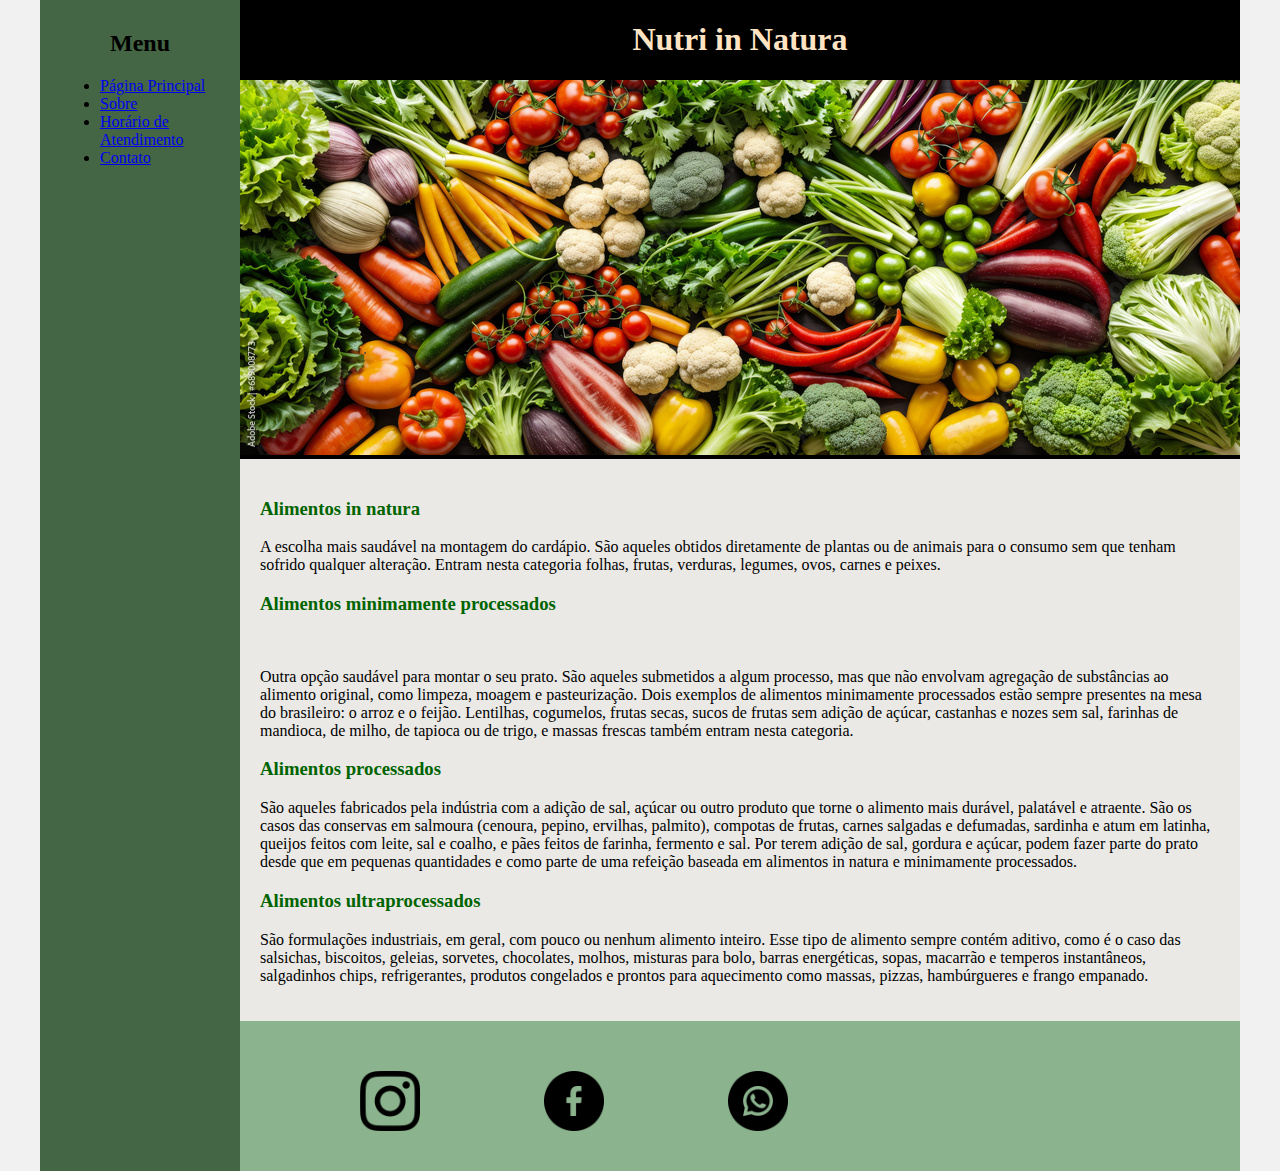
<file: index.html>
<!DOCTYPE html>
<html lang="en">
<head>
    <meta charset="UTF-8">
    <meta http-equiv="X-UA-Compatible" content="IE=edge">
    <meta name="viewport" content="width=device-width, initial-scale=1.0">
    <title>Página  Principal</title>
    <link rel="stylesheet" href="style.css">
</head>
<body>
    <div class="wrapper">
        <div class="menu">
            <!-- Aqui vai o seu menu -->
            <h2>Menu</h2>
            <ul>
                <li><a href="#inicio">Página Principal</a></li>
                <li><a href="sobre.html">Sobre</a></li>
                <li><a href="horario.html">Horário de Atendimento</a></li>
                <li><a href="contato.html">Contato</a></li>
            </ul>
        </div>

        <div class="main">
            <div class="header">
            
                <!-- Aqui vai o seu header -->
                <h1>Nutri in Natura</h1>
                <img title="Imagem de vários alimentos" src="midias/img_01.jpeg" alt="vários alimentos">
            </div>
    
            <div class="content">
                
                <!-- Aqui vai o seu conteúdo -->
                <h3 id="inicio">Alimentos in natura</h3>
                <p> A escolha mais saudável na montagem do cardápio. 
                     São aqueles obtidos diretamente de plantas ou de animais para o consumo sem que tenham sofrido qualquer alteração.  Entram nesta categoria folhas, frutas, verduras, legumes, ovos, carnes e peixes.</p>

                <h3>Alimentos minimamente processados</h3>
​
                <p>Outra opção saudável para montar o seu prato. São aqueles submetidos a algum processo, mas que não envolvam agregação de substâncias ao alimento original, como limpeza, moagem e pasteurização.
                 Dois exemplos de alimentos minimamente processados estão sempre presentes na mesa do brasileiro: o arroz e o feijão. Lentilhas, cogumelos, frutas secas, sucos de frutas sem adição de açúcar, 
                 castanhas e nozes sem sal, farinhas de mandioca, de milho, de tapioca ou de trigo, e massas frescas também entram nesta categoria.</p>

                <h3>Alimentos processados</h3>

                <p>São aqueles fabricados pela indústria com a adição de sal, açúcar ou outro produto que torne o alimento mais durável, palatável e atraente.
                 São os casos das conservas em salmoura (cenoura, pepino, ervilhas, palmito), compotas de frutas, carnes salgadas e defumadas, sardinha e atum em latinha,
                 queijos feitos com leite, sal e coalho, e pães feitos de farinha, fermento e sal.
                  Por terem adição de sal, gordura e açúcar, podem fazer parte do prato desde que em pequenas quantidades e como parte de uma refeição baseada em alimentos in natura e minimamente processados.</p>

                <h3>Alimentos ultraprocessados</h3>

                 <p>São formulações industriais, em geral, com pouco ou nenhum alimento inteiro. 
                    Esse tipo de alimento sempre contém aditivo, como é o caso das salsichas, biscoitos, geleias, sorvetes, chocolates, molhos, misturas para bolo, barras energéticas, sopas,
                     macarrão e temperos instantâneos, salgadinhos chips, refrigerantes, produtos congelados e prontos para aquecimento como massas, pizzas, hambúrgueres e frango empanado.</p>


            </div>
    
            <div class="footer">
                
                <!-- Aqui vai o seu rodapé -->
                <a href="https://www.instagram.com"> <img src="midias/instagram.png" alt="logo do instagram"></a>
                <a href="https://www.facebook.com"> <img src="midias/facebook.png" alt="logo do facebook"></a>
                <a href="https://www.whatsapp.com"> <img src="midias/whatsapp.png" alt="logo do whatsapp"></a>
                
                

            </div>
        </div>
    </div>
</body>
</html>
</file>
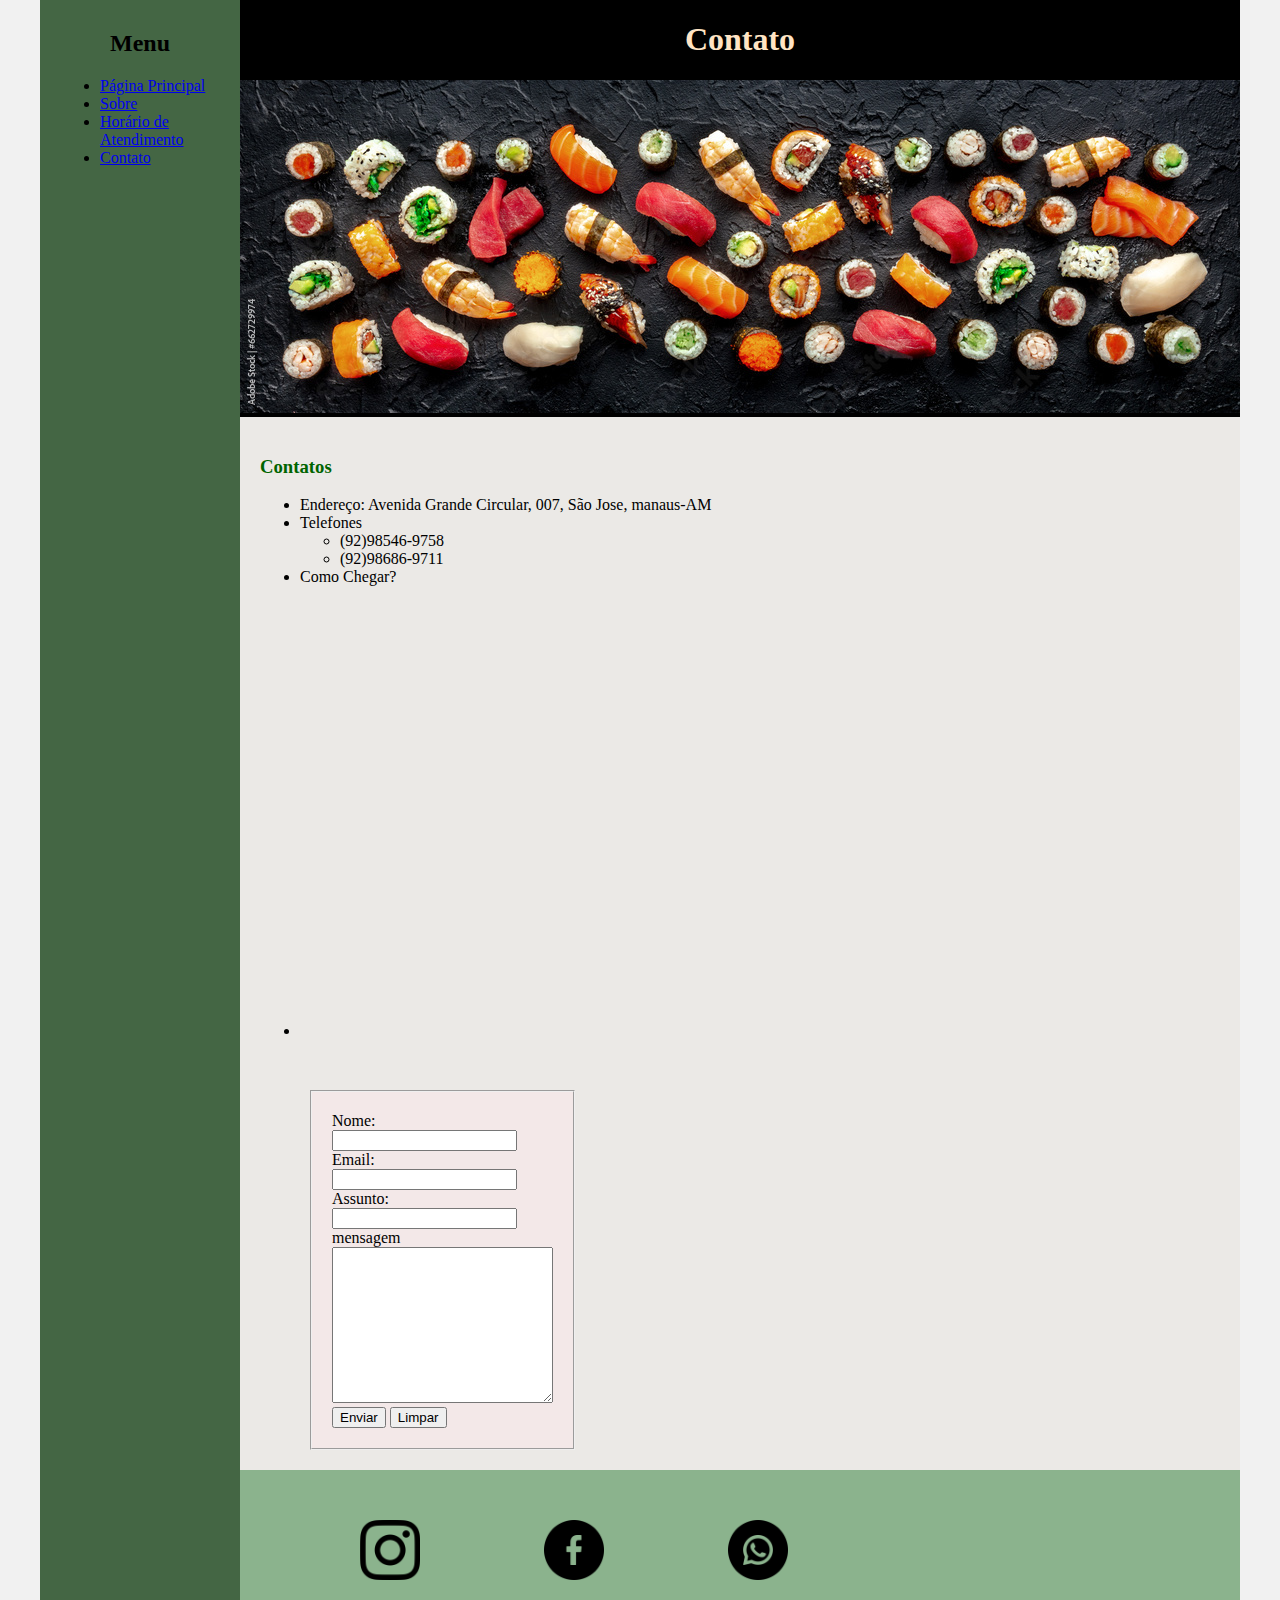
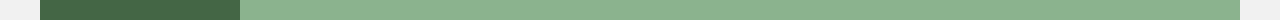
<file: contato.html>
<!DOCTYPE html>
<html lang="en">
<head>
    <meta charset="UTF-8">
    <meta http-equiv="X-UA-Compatible" content="IE=edge">
    <meta name="viewport" content="width=device-width, initial-scale=1.0">
    <title>Contato</title>
    <link rel="stylesheet" href="style.css">
</head>
<body>
    <div class="wrapper">
        <div class="menu">
            <!-- Aqui vai o seu menu -->
            <h2>Menu</h2>
            <ul>
                <li><a href="#inicio">Página Principal</a></li>
                <li><a href="sobre.html">Sobre</a></li>
                <li><a href="horario.html">Horário de Atendimento</a></li>
                <li><a href="contato.html">Contato</a></li>
            </ul>
        </div>

        <div class="main">
            <div class="header">
            
                <!-- Aqui vai o seu header -->
                <h1>Contato</h1>
                <img title="Imagem de vários alimentos" src="midias/cabeçalho_img.jpeg" alt="vários alimentos">
            </div>
    
            <div class="content">
                
                <!-- Aqui vai o seu conteúdo -->
                <h3 id="inicio">Contatos</h3>
                <ul>
                    <li>Endereço: Avenida Grande Circular, 007, São Jose, manaus-AM</li>
                    <li>Telefones</li>
                    <ul>
                        <li>(92)98546-9758</li>
                        <li>(92)98686-9711</li>
                    </ul>
                    <li>Como Chegar? </li>
                    <li><iframe src="https://www.google.com/maps/embed?pb=!1m18!1m12!1m3!1d3984.117459678208!2d-59.95292159032613!3d-3.0632539968995998!2m3!1f0!2f0!3f0!3m2!1i1024!2i768!4f13.1!3m3!1m2!1s0x926c1b9c0e10cba5%3A0x336f7d487b36e244!2sShopping%20Grande%20Circular!5e0!3m2!1spt-BR!2sbr!4v1713588049311!5m2!1spt-BR!2sbr" width="600" height="450" style="border:0;" allowfullscreen="" loading="lazy" referrerpolicy="no-referrer-when-downgrade"></iframe></li>
                </ul>

                <form class="formu" name="signup" autocomplete="on" 
      onsubmit="alert('Enviei o formulário');" 
      target="_blank" method="post" 
      action="https://nutrinatura.com.br/signup">
      <fieldset class="formulario">
        Nome: <input type="text" name="name"/><br>
        Email: <input type="email" name="enail"/><br>
        Assunto: <input type="text" name="assunto"/><br>
        <label>mensagem</label>
        <textarea name="mensagem"  cols="25" rows="10"></textarea>
        
        <button type="submit">Enviar</button>
        <button type="reset">Limpar</button>
        </fieldset>
    </form>
                

            </div>
    
            <div class="footer">
                
                <!-- Aqui vai o seu rodapé -->
                <a href="https://www.instagram.com"> <img src="midias/instagram.png" alt="logo do instagram"></a>
                <a href="https://www.facebook.com"> <img src="midias/facebook.png" alt="logo do facebook"></a>
                <a href="https://www.whatsapp.com"> <img src="midias/whatsapp.png" alt="logo do whatsapp"></a>
                
                

            </div>
        </div>
    </div>
</body>
</html>
</file>
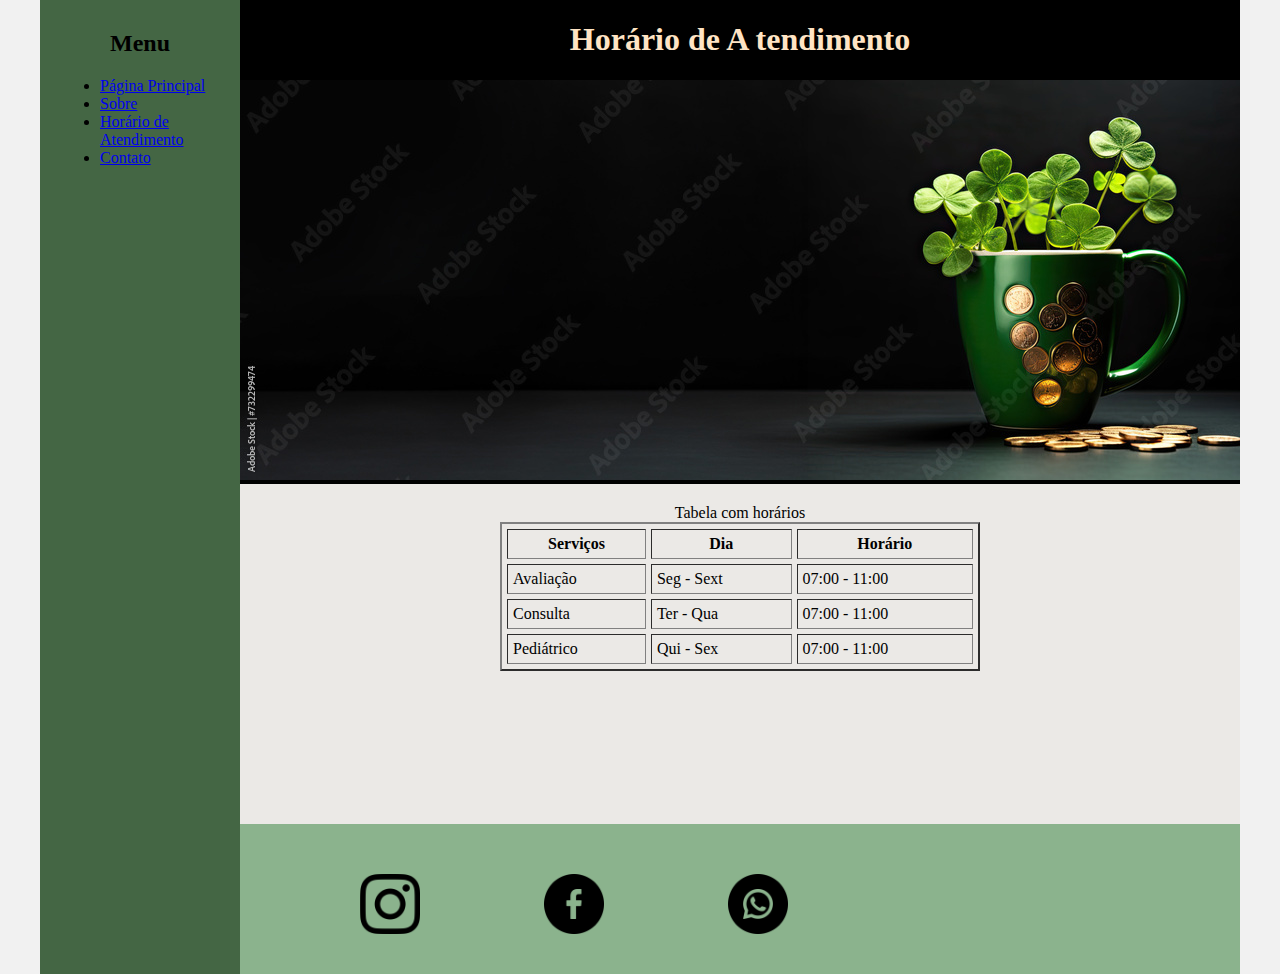
<file: horario.html>
<!DOCTYPE html>
<html lang="en">
<head>
    <meta charset="UTF-8">
    <meta http-equiv="X-UA-Compatible" content="IE=edge">
    <meta name="viewport" content="width=device-width, initial-scale=1.0">
    <title>Horário de Atendimento</title>
    <link rel="stylesheet" href="style.css">
</head>
<body>
    <div class="wrapper">
        <div class="menu">
            <!-- Aqui vai o seu menu -->
            <h2>Menu</h2>
            <ul>
                <li><a href="#inicio">Página Principal</a></li>
                <li><a href="sobre.html">Sobre</a></li>
                <li><a href="horario.html">Horário de Atendimento</a></li>
                <li><a href="contato.html">Contato</a></li>
            </ul>
        </div>

        <div class="main">
            <div class="header">
            
                <!-- Aqui vai o seu header -->
                <h1>Horário de A tendimento</h1>
                <img title="Imagem de vários alimentos" src="midias/img3.jpeg" alt="fota bonita">
            </div>
    
            <div class="content">
                
                <!-- Aqui vai o seu conteúdo -->
                <table class="tabela" sumary="tabela com horários de atendimento" width="50%" 
                 cellpadding="5px" cellspacing="5" border="2px" align="center">
                    <caption>Tabela com horários</caption>
                    <thead >
                    <tr>
                        <th>Serviços</th>
                        <th>Dia</th>
                        <th>Horário</th>
                    </tr>
                </thead>
                <tbody>
                    <tr>
                        <td>Avaliação</td>
                        <td>Seg - Sext</td>
                        <td>07:00 - 11:00</td>
                        
                        
                    </tr>
                    <tr>
                        <td>Consulta</td>
                        <td>Ter - Qua</td>
                        <td>07:00 - 11:00</td>

                    </tr>
                    <tr>
                        <td>Pediátrico</td>
                        <td>Qui - Sex</td>
                        <td>07:00 - 11:00</td>

                    </tr>
                </tbody>

                </table>
               
                
              
              

            </div>
    
            <div class="footer">
                
                <!-- Aqui vai o seu rodapé -->
                <a href="https://www.instagram.com"> <img src="midias/instagram.png" alt="logo do instagram"></a>
                <a href="https://www.facebook.com"> <img src="midias/facebook.png" alt="logo do facebook"></a>
                <a href="https://www.whatsapp.com"> <img src="midias/whatsapp.png" alt="logo do whatsapp"></a>
                
                

            </div>
        </div>
    </div>
</body>
</html>
</file>
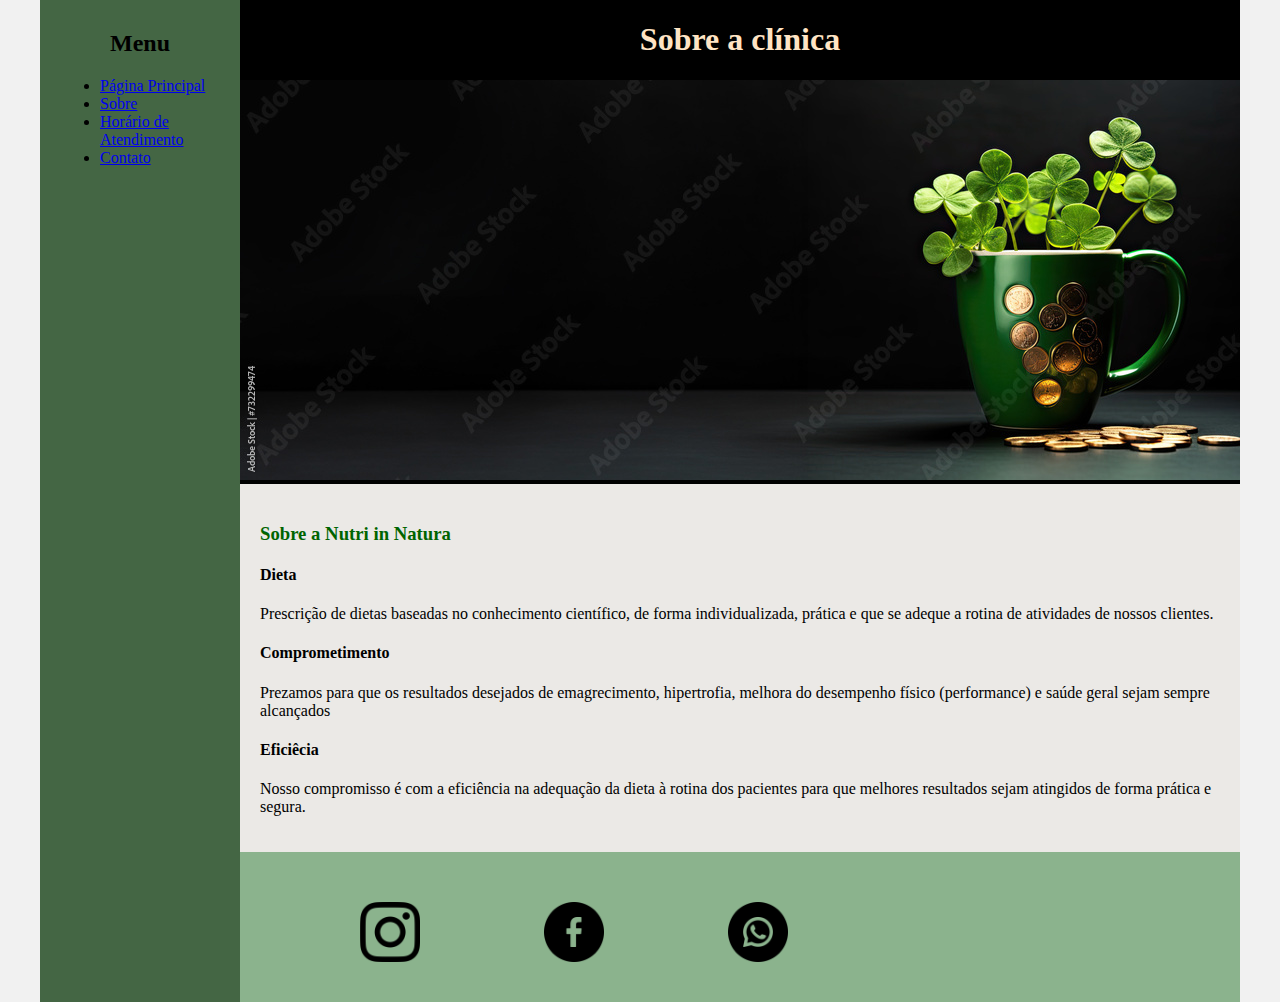
<file: sobre.html>
<!DOCTYPE html>
<html lang="en">
<head>
    <meta charset="UTF-8">
    <meta http-equiv="X-UA-Compatible" content="IE=edge">
    <meta name="viewport" content="width=device-width, initial-scale=1.0">
    <title>Sobre</title>
    <link rel="stylesheet" href="style.css">
</head>
<body>
    <div class="wrapper">
        <div class="menu">
            <!-- Aqui vai o seu menu -->
            <h2>Menu</h2>
            <ul>
                <li><a href="#inicio">Página Principal</a></li>
                <li><a href="sobre.html">Sobre</a></li>
                <li><a href="horario.html">Horário de Atendimento</a></li>
                <li><a href="contato.html">Contato</a></li>
            </ul>
        </div>

        <div class="main">
            <div class="header">
            
                <!-- Aqui vai o seu header -->
                <h1>Sobre a clínica</h1>
                <img title="Imagem de vários alimentos" src="midias/img3.jpeg" alt="fota bonita">
            </div>
    
            <div class="content">
                
                <!-- Aqui vai o seu conteúdo -->
                <h3 id="inicio">Sobre a Nutri in Natura</h3>
              
                <h4>Dieta</h4>
                <p> Prescrição de dietas baseadas no conhecimento científico,
                     de forma individualizada, prática e que se adeque a rotina de atividades 
                     de nossos clientes.</p>
                <h4>Comprometimento</h4>  
                <p>Prezamos para que os resultados desejados de emagrecimento, hipertrofia, 
                    melhora do desempenho físico (performance) e saúde geral sejam sempre alcançados</p>
                <h4>Eficiêcia</h4>
                <p>Nosso compromisso é com a eficiência na adequação da dieta à rotina dos pacientes
                     para que melhores resultados sejam atingidos de forma prática e segura.</p>

            </div>
    
            <div class="footer">
                
                <!-- Aqui vai o seu rodapé -->
                <a href="https://www.instagram.com"> <img src="midias/instagram.png" alt="logo do instagram"></a>
                <a href="https://www.facebook.com"> <img src="midias/facebook.png" alt="logo do facebook"></a>
                <a href="https://www.whatsapp.com"> <img src="midias/whatsapp.png" alt="logo do whatsapp"></a>
                
                

            </div>
        </div>
    </div>
</body>
</html>
</file>
<file: style.css>
html, body {
    margin: 0;
}
body {
    background-color: #f1f1f1;
    display: flex;
    justify-content: center;
}

.wrapper {
    width: 1200px;
    display: flex;
    margin: 0 auto;
    background-color: aquamarine;
}
.wrapper h2{
    text-align: center;

   
}

.main {
    display: flex;
    flex-flow: column;
    width: 85%;
}
.menu {
    width: 16%;
    background-color: rgb(68, 102, 68);
    padding: 10px 20px 0px;
    
}

.header {
    background-color: black;
    min-height: 150px;
}
.header h1{
    color: bisque;
    text-align: center;
}

.content {
    background-color: rgba(243, 231, 231, 0.932);
    min-height: 300px;
    padding: 20px;
}
.content h3{
    color: darkgreen;
}
.footer {
    background-color: rgb(139, 179, 141);
    min-height: 150px;
}


.footer a img{
    width: 60px;
    margin-top: 50px;
    margin-left: 120px;
    
    
}

.formulario{
    
    background-color: rgba(243, 231, 231, 0.932);
    min-height: 100px;
    max-width: 220px;
    padding: 20px;
    margin-left: 50px;
    margin-top: 50px;


}

table{
    

}
</file>
